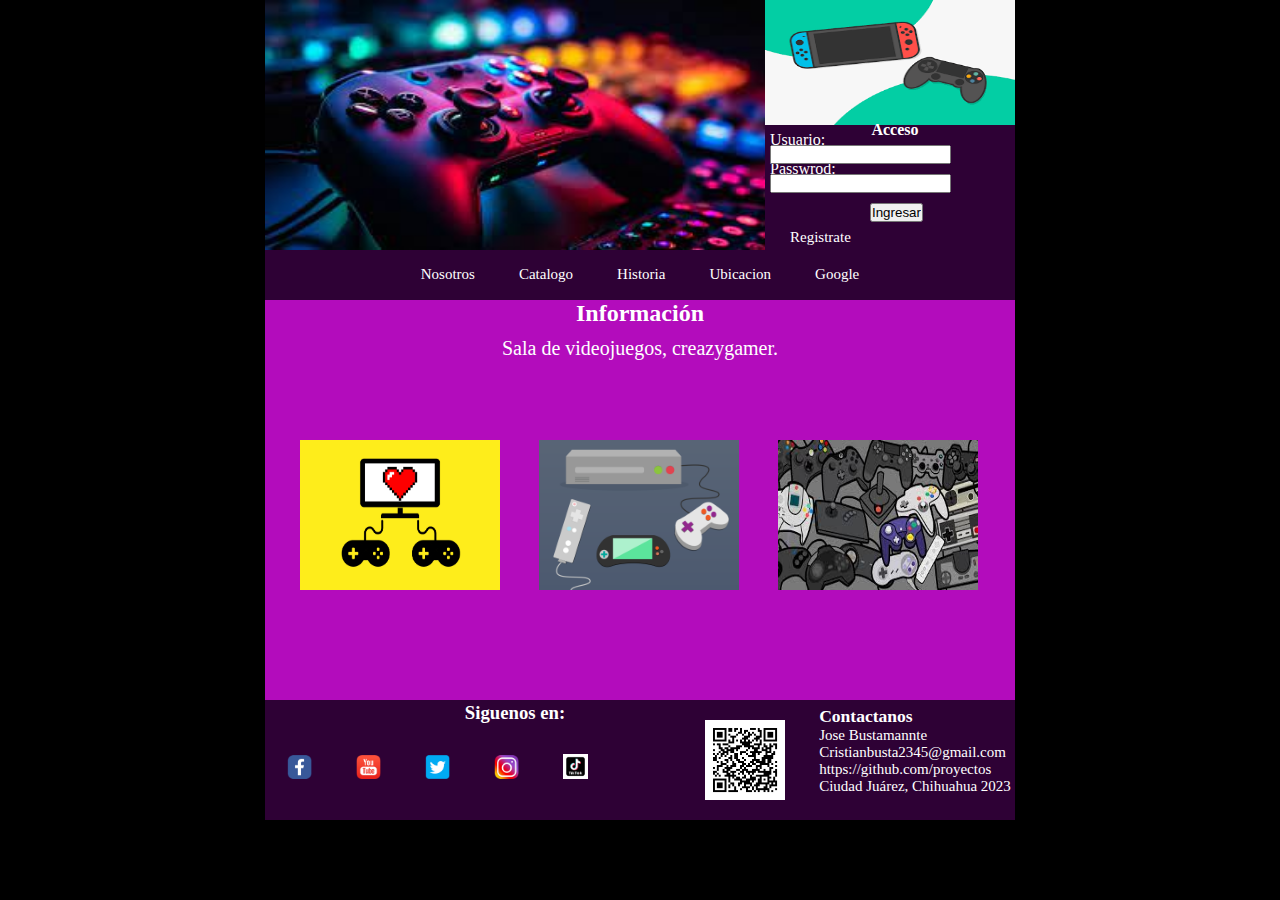
<file: Maqueta 750/index.html>
<!DOCTYPE html>
<html lang="en">

<head>
    <meta charset="UTF-8">
    <meta name="viewport" content="width=device-width, initial-scale=1.0">
    <link rel="stylesheet" href="css/estilo.css">
    <title>maqueta 750</title>
</head>

<body>
    <header>
        <section id="banner"> <img src="media/img/Sin título.jpg"></section>
        <section id="logo"> <img src="media/img/logo.png"></section>
        <section id="login">
            <form id="form1" action="mostrar.php" method="get">

                <legend>Acceso</legend>
                <label for="nombre">Usuario:</label>
                <input type="text" id="usuario" name="usuario_usu" />
                <br />
                <label for="password">Passwrod:</label>
                <input type="text" id="password" name="password_usu" />
                <input type="submit" value="Ingresar" class="centrado" />
                <a href="registrar.php" target="_blank">Registrate</a>
            </form>
        </section>


    </header>
    <nav>
            <a href="index.html">Nosotros</a>
            <a href="autos.html">Catalogo</a>
            <a href="nov.html">Historia</a>
            <a href="geo.html">Ubicacion</a>
            <a href="https://www.google.com" target="_blank">Google</a>
    </nav>

    <main>
        <div id="texto">
            <h3>Información</h3>
            <p>Sala de videojuegos, creazygamer.</p>
            <img src="media/img/1.jpg">
            <img src="media/img/2.png">
            <img src="media/img/3.jpg">
        </div>
    </main>
    <footer>
        <aside id="foot_izq">
            <div id="redes">
                <h3>Siguenos en:</h3>
                <ul id="sociales">
                    <li>
                        <a href="http://www.facebook.com" target="_blank"><img src="./media/redes/fac.png" alt="redes" width="25px" height="px"></a>
                    </li>
                    <li>
                        <a href="http://www.youtube.com" target="_blank"><img src="./media/redes/you.png" alt="redes" width="25px" height="px"></a>
                    </li>
                    <li>
                        <a href="http://www.twitter.com" target="_blank"><img src="./media/redes/twi.png" alt="redes" width="25px" height="px"></a>
                    </li>
                    <li>
                        <a href="http://www.instagram.com" target="_blank"><img src="./media/redes/ins.png" alt="redes" width="25px" height="px"></a>
                    </li>
                    <li class="tiktok-icon">
                        <a href="https://www.tiktok.com" target="_blank"> <img src="./media/redes/Tik.jpg" alt="redes" width="25px" height="px">
                        </a>
                    </li>

                </ul>
            </div>
        </aside>
        <div id="qr">
            <img src="media/img/qrcode-generado.png" alt="" width="80px">
        </div>
        <aside id="foot_der">
            <ul>
                <strong> <h3>Contactanos</h3> </strong>
                <li>Jose Bustamannte</li>
                <li>Cristianbusta2345@gmail.com</li>
                <li>https://github.com/proyectos</li>
                <li>Ciudad Ju&aacute;rez, Chihuahua 2023</li>
            </ul>

        </aside>

    </footer>


</body>

</html>
</file>
<file: Maqueta 750/css/estilo.css>
* {
    margin: 0;
    padding: 0;
}

html {
    background-color: rgb(0, 0, 0);
}

body {
    width: 750px;
    height: 750px;
    background-color: brown;
    margin: auto;
}

header {
    width: 750px;
    height: 250px;
    background: aquamarine;
}

section#banner img{
    width: 500px;
    height: 250px;
    background-color: #f00;
    float: left;
}

#logo img{
    width: 250px;
    height: 125px;
    background-color: darkgreen;
    float: right;
}

#login {
    width: 250px;
    height: 125px;
    background-color: #2e0135;
    float: right;
    color: white;
}
nav {
    width: 750px;
    height: 50px;   
    background-color: #2e0135;
    padding: 15px;
    text-align: center;
    display: block;
    box-sizing: border-box;
}

a{
    font-size: 15px;
    text-decoration: none;
    padding: 0px 20px;
    margin: auto;
    color: white;
}

aside#left {
    width: 150px;
    height: 400px;
    background-color: yellowgreen;
    float: left;
}

article {
    width: 500px;
    height: 400px;
    background-color: teal;
    float: left;
}

aside#right {
    width: 100px;
    height: 400px;
    background-color: cornflowerblue;
    float: right;
}

footer {
    width: 750px;
    height: 180px;
    background-color: #2e0135;
}


/*-------------------------------------------FOOTER--------------------------------------------------------*/

footer {
    width: 750px;
    height: 120px;
    background: #2e0135;
}

#qr {
    width: 50px;
    height: 100px;
    background: #2e0135;
    float: left;
    display: flex;
    align-items: center;
    text-align: center;
    box-shadow: 10pc solid #000;
    margin-left: -60px;
}

#foot_izq {
    width: 500px;
    height: 50px;
    background: #2e0135;
    float: left;
    color: white;
}

#foot_der {
    width: 200px;
    height: 100px;
    float: right;
    text-align: auto;
    display: flex;
    align-items: center;
    color: white;
    font-size: 15px;
    box-sizing: border-box;
}

#redes {
    padding: 2px;
}

#redes h3 {
    margin-bottom: 10px;
    text-align: center;
}

#sociales li {
    display: inline;
    margin: auto;
}

#sociales img{
    margin-top: 20px;
}

ul {
    margin: auto;
    list-style: none;
}

#ubica {
    text-align: center;
}

#sociales img:hover{
    transition: 400ms;
    transform: scale(2);
}

#qr img{
    margin-top: 20px;
}

#qr img:hover{
    transition: 400ms;
    transform: scale(2);
}


/*-------------------Login---------------------*/

form {
    width: 250px;
    margin-left: 5px;
    line-height: 10px;
    color: white;
}

legend {
    font-weight: bold;
    text-align: center;
}

label {
    float: left;
    display: block;
    width: 90px;
}

input {
    float: none;
    display: inline;
}

.centrado {
    margin: 10px 100px;
}


/*----------------------------------------------*/

main {
    width: 750px;
    height: 400px;
    background-color: #b30cbc;
}

#texto h3{
    color: white;
    text-align: center;
    font-size: 24px;
}

#texto p{
    margin-top: 10px;
    color: white;
    text-align: center;
    font-size: 20px;
    justify-content: center;
}

#texto img{
    width: 200px;
    height: 150px;
    margin-top: 80px;
    margin-left: 35px;
}
</file>
